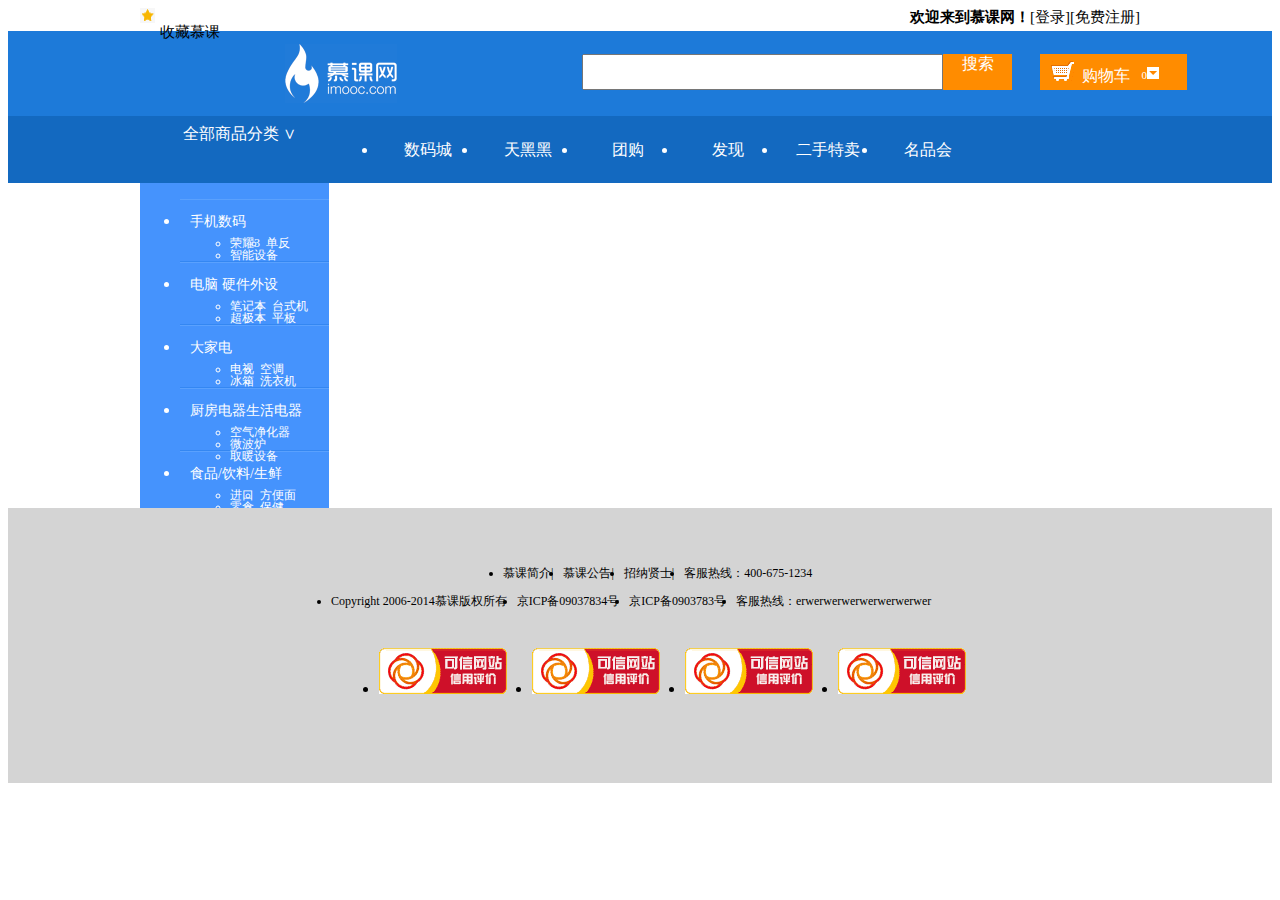
<file: 网站/index.html>
<!DOCTYPE html>
<html>
	<head>
		<meta charset="utf-8" />
		<title></title>
		<link rel="stylesheet" type="text/css" href="http://yui.yahooapis.com/3.18.1/build/cssreset/cssreset-min.css">
		<link rel="stylesheet" type="text/css" href="./css/index.css">
	</head>
	<body>
		<div class="content">
			<div class="content_div">
				<img src="./img/icon_collection.gif" id="icon_collection"/>
				<p id="icon_collection_text">收藏慕课</p>
				
				<div id="content_div_right">
					<span><strong>欢迎来到慕课网！</strong>[<a href="#">登录</a>][<a href="#">免费注册</a>]</span>
				</div>
				
			</div>
		</div>
		
		<div class="content_top">
			<div class="content_top_div">
				<img src="img/icon_logo.gif" id="content_top_img"/>
				
				<div class="content_top_center">
					<input type="search" id="content_top_center_search"/>
					<div class="content_top_center_div">
						<span id="content_top_center_text">搜索</span>
					</div>
				</div>
				
				<div class="content_top_right">
					<img src="img/icon_shopcar.gif" id="content_top_right_img"/>
					
					<span>购物车</span>
					
					<p>0<img src="img/icon_top_right.gif" id="content_top_right_img2"/></p>
					
					
				</div>
			</div>	
				
		</div>
		
		<div class="nav">
			<div class="nav_div commet">
				<span>全部商品分类&nbsp;&or;</span>
				
				<div class="nav_list">
					<ul>
						<li>数码城</li>
						<li>天黑黑</li>
						<li>团购</li>
						<li>发现</li>
						<li>二手特卖</li>
						<li>名品会</li>
					</ul>
				</div>
			</div>
		</div>
		
		<div class="fenlei">
			<div class="commet">
				
			
			<div class="fenlei_div commet">
				<ul class="fenlei_div_ul">
					<!--
                    	作者：798351803@qq.com
                    	时间：2016-12-25
                    	描述：手机数码
                    -->
					<li class="fenlei_div_li">
						<span>手机数码</span>
						<ul>
							<li>荣耀3</li>
							<li>单反</li>
							<li>智能设备</li>
						</ul>
					</li>
					<!--
                    	作者：798351803@qq.com
                    	时间：2016-12-25
                    	描述：电脑
                    -->
					<li class="fenlei_div_li">
						<span>电脑 硬件外设</span>
						<ul>
							<li>笔记本</li>
							<li>台式机</li>
							<li>超极本</li>
							<li>平板</li>
						</ul>
					</li>
					<!--
                    	作者：798351803@qq.com
                    	时间：2016-12-25
                    	描述：大家电
                    -->
					<li class="fenlei_div_li">
						<span>大家电</span>
						<ul>
							<li>电视</li>
							<li>空调</li>
							<li>冰箱</li>
							<li>洗衣机</li>
						</ul>
					</li>
					<!--
                    	作者：798351803@qq.com
                    	时间：2016-12-25
                    	描述：厨房电器生化电器
                    -->
					<li class="fenlei_div_li">
						<span>厨房电器生活电器</span>
						<ul>
							<li>空气净化器</li>
							<li>微波炉</li>
							<li>取暖设备</li>
						</ul>
					</li>
					
					<!--
                    	作者：798351803@qq.com
                    	时间：2016-12-25
                    	描述：食品
                    -->
					<li class="fenlei_div_li">
						<span>食品/饮料/生鲜</span>
						<ul>
							<li>进口</li>
							<li>方便面</li>
							<li>零食</li>
							<li>保健</li>
						</ul>
					</li>
				</ul>
			</div>
		</div>
		</div>
		
		<div class="nav_bottom">
			<div class="nav_bottom_a commet">
				<div id="nav_bottom_1">
					<ul class="commet">
						<li>慕课简介|</li>
						<li>慕课公告|</li>
						<li>招纳贤士|</li>
						<li>客服热线：400-675-1234</li>
					</ul>
				</div>
				<br />
				<div id="nav_bottom_2">
					<ul>
						<li>Copyright 2006-2014慕课版权所有</li>
						<li>京ICP备09037834号</li>
						<li>京ICP备0903783号</li>
						<li>客服热线：erwerwerwerwerwerwerwer</li>
					</ul>
				</div>
				
			</div>
			
			<div class="nav_bottom_b content_div">
				<div id="nav_bottom_3">
					<ul>
						<li><img src="img/nav_bottom_img.gif"/></li>
						<li><img src="img/nav_bottom_img.gif"/></li>
						<li><img src="img/nav_bottom_img.gif"/></li>
						<li><img src="img/nav_bottom_img.gif"/></li>
					</ul>
				</div>
			</div>
			
		</div>
	</body>
</html>
</file>
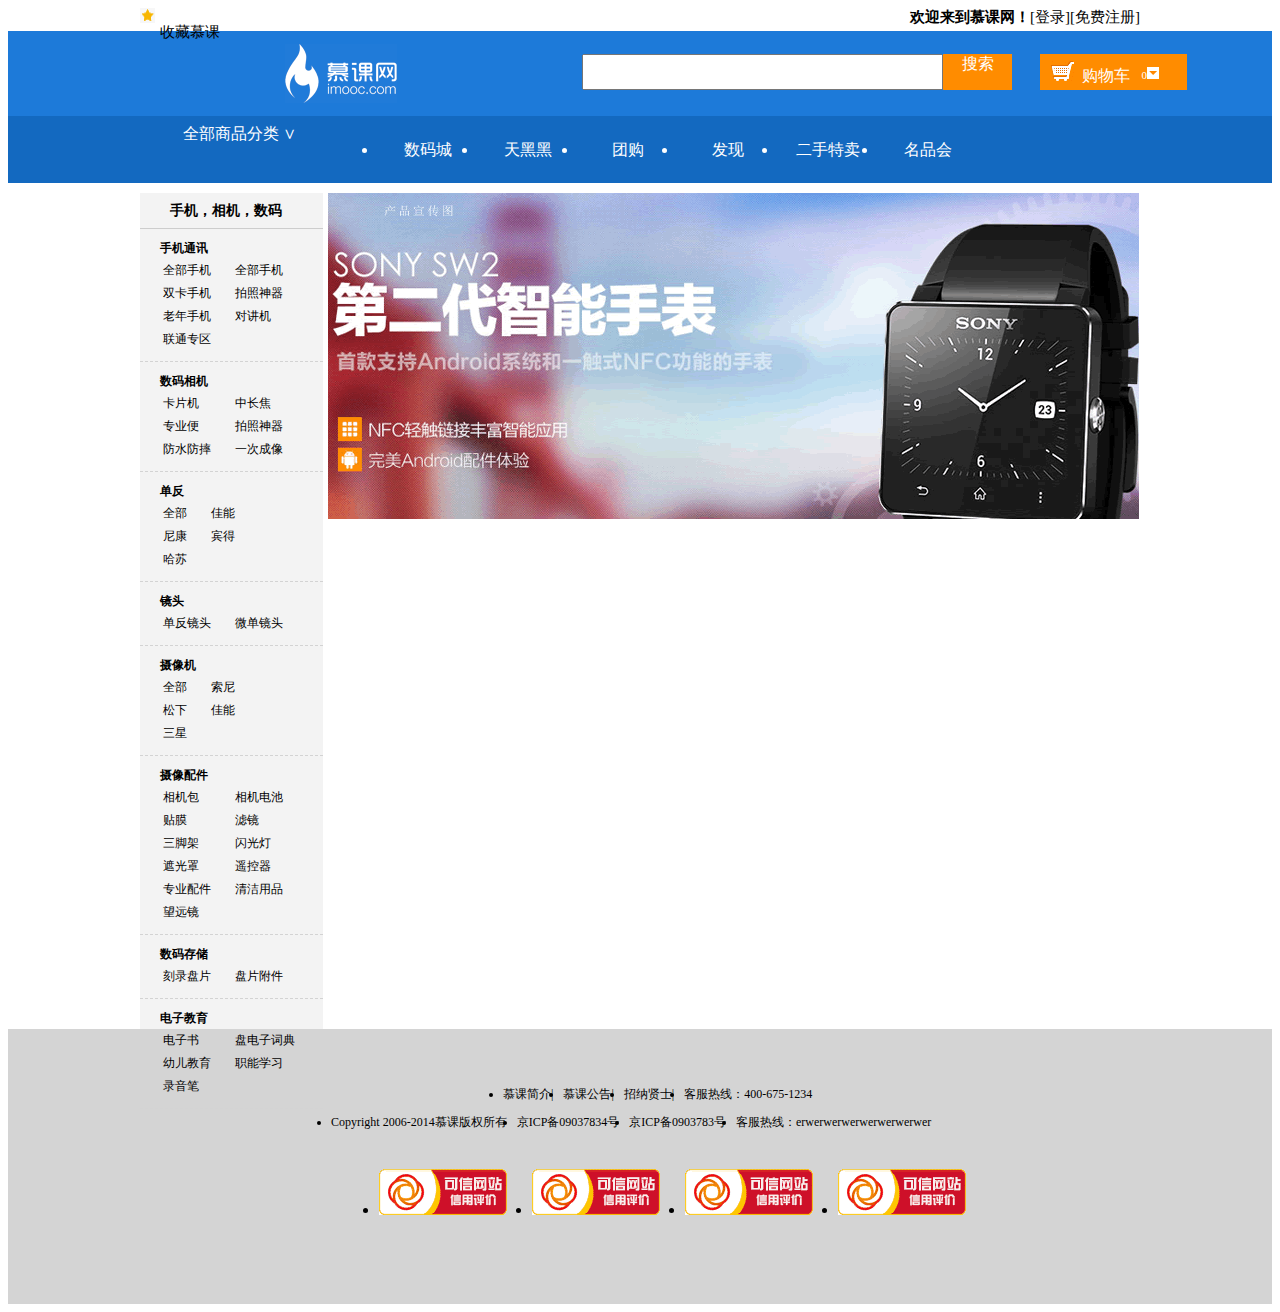
<file: 网站/classify.html>
<!DOCTYPE html>
<html>
	<head>
		<meta charset="utf-8" />
		<title></title>
		<link rel="stylesheet" type="text/css" href="http://yui.yahooapis.com/3.18.1/build/cssreset/cssreset-min.css">
		<link rel="stylesheet" type="text/css" href="./css/classify.css">
	</head>
	<body>
		<div class="content">
			<div class="content_div">
				<img src="./img/icon_collection.gif" id="icon_collection"/>
				<p id="icon_collection_text">收藏慕课</p>
				
				<div id="content_div_right">
					<span><strong>欢迎来到慕课网！</strong>[<a href="#">登录</a>][<a href="#">免费注册</a>]</span>
				</div>
				
			</div>
		</div>
		
		<div class="content_top">
			<div class="content_top_div">
				<img src="img/icon_logo.gif" id="content_top_img"/>
				
				<div class="content_top_center">
					<input type="search" id="content_top_center_search"/>
					<div class="content_top_center_div">
						<span id="content_top_center_text">搜索</span>
					</div>
				</div>
				
				<div class="content_top_right">
					<img src="img/icon_shopcar.gif" id="content_top_right_img"/>
					
					<span>购物车</span>
					
					<p>0<img src="img/icon_top_right.gif" id="content_top_right_img2"/></p>
					
					
				</div>
			</div>	
				
		</div>
		
		<div class="nav">
			<div class="nav_div commet">
				<span>全部商品分类&nbsp;&or;</span>
				
				<div class="nav_list">
					<ul>
						<li>数码城</li>
						<li>天黑黑</li>
						<li>团购</li>
						<li>发现</li>
						<li>二手特卖</li>
						<li>名品会</li>
					</ul>
				</div>
			</div>
		</div>
		
		<div class="fenlei">
			<div class="fenlei_div">
				<div class="fenlei_div_left">
					<div class="bigtitle"><strong>手机，相机，数码</strong></div>
					
					<div class="smallTitle"><label>手机通讯</label></div>
					
					<div class="wenzi">
						<table>
							<tr>
								<td><label>全部手机</label></td>
								<td><label>全部手机</label></td>
							</tr>
							
							<tr>
								<td><label>双卡手机</label></td>
								<td><label>拍照神器</label></td>
							</tr>
							
							<tr>
								<td><label>老年手机</label></td>
								<td><label>对讲机</label></td>
							</tr>
							
							<tr>
								<td><label>联通专区</label></td>
							</tr>
						</table>
					</div>
					
					<div class="border_div"></div>
					
					<div class="smallTitle"><label>数码相机</label></div>
					
					<div class="wenzi">
						<table>
							<tr>
								<td><label>卡片机</label></td>
								<td><label>中长焦</label></td>
							</tr>
							
							<tr>
								<td><label>专业便</label></td>
								<td><label>拍照神器</label></td>
							</tr>
							
							<tr>
								<td><label>防水防摔</label></td>
								<td><label>一次成像</label></td>
							</tr>
						</table>
					</div>
					
					<div class="border_div"></div>
					
					<div class="smallTitle"><label>单反</label></div>
					
					<div class="wenzi">
						<table>
							<tr>
								<td><label>全部</label></td>
								<td><label>佳能</label></td>
							</tr>
							
							<tr>
								<td><label>尼康</label></td>
								<td><label>宾得</label></td>
							</tr>
							
							<tr>
								<td><label>哈苏</label></td>
							</tr>
						</table>
					</div>
					
					<div class="border_div"></div>
					
					<div class="smallTitle"><label>镜头</label></div>
					
					<div class="wenzi">
						<table>
							<tr>
								<td><label>单反镜头</label></td>
								<td><label>微单镜头</label></td>
							</tr>
						</table>
					</div>
					
					<div class="border_div"></div>
					
					<div class="smallTitle"><label>摄像机</label></div>
					
					<div class="wenzi">
						<table>
							<tr>
								<td><label>全部</label></td>
								<td><label>索尼</label></td>
							</tr>
							
							<tr>
								<td><label>松下</label></td>
								<td><label>佳能</label></td>
							</tr>
							
							<tr>
								<td><label>三星</label></td>
							</tr>
						</table>
					</div>
					
					<div class="border_div"></div>
					
					<div class="smallTitle"><label>摄像配件</label></div>
					
					<div class="wenzi">
						<table>
							<tr>
								<td><label>相机包</label></td>
								<td><label>相机电池</label></td>
							</tr>
							
							<tr>
								<td><label>贴膜</label></td>
								<td><label>滤镜</label></td>
							</tr>
							
							<tr>
								<td><label>三脚架</label></td>
								<td><label>闪光灯</label></td>
							</tr>
							
							<tr>
								<td><label>遮光罩</label></td>
								<td><label>遥控器</label></td>
							</tr>
							
							<tr>
								<td><label>专业配件</label></td>
								<td><label>清洁用品</label></td>
							</tr>
							
							<tr>
								<td><label>望远镜</label></td>
							</tr>
						</table>
					</div>
					
					<div class="border_div"></div>
					
					<div class="smallTitle"><label>数码存储</label></div>
					
					<div class="wenzi">
						<table>
							<tr>
								<td><label>刻录盘片</label></td>
								<td><label>盘片附件</label></td>
							</tr>
						</table>
					</div>
					
					<div class="border_div"></div>
					
					<div class="smallTitle"><label>电子教育</label></div>
					
					<div class="wenzi">
						<table>
							<tr>
								<td><label>电子书</label></td>
								<td><label>盘电子词典</label></td>
							</tr>
							
							<tr>
								<td><label>幼儿教育</label></td>
								<td><label>职能学习</label></td>
							</tr>
							
							<tr>
								<td><label>录音笔</label></td>
							</tr>
						</table>
					</div>
					
					<div class="border_div"></div>
				</div>
			
				<div class="fenlei_div_right">
					<img src="img/icon_a.gif"/>
					
					
				</div>
				
				<div class="">
					
				</div>
			</div>
		</div>
	
	
		<div class="nav_bottom">
			<div class="nav_bottom_a commet">
				<div id="nav_bottom_1">
					<ul class="commet">
						<li>慕课简介|</li>
						<li>慕课公告|</li>
						<li>招纳贤士|</li>
						<li>客服热线：400-675-1234</li>
					</ul>
				</div>
				<br />
				<div id="nav_bottom_2">
					<ul>
						<li>Copyright 2006-2014慕课版权所有</li>
						<li>京ICP备09037834号</li>
						<li>京ICP备0903783号</li>
						<li>客服热线：erwerwerwerwerwerwerwer</li>
					</ul>
				</div>
				
			</div>
			
			<div class="nav_bottom_b content_div">
				<div id="nav_bottom_3">
					<ul>
						<li><img src="img/nav_bottom_img.gif"/></li>
						<li><img src="img/nav_bottom_img.gif"/></li>
						<li><img src="img/nav_bottom_img.gif"/></li>
						<li><img src="img/nav_bottom_img.gif"/></li>
					</ul>
				</div>
			</div>
			
		</div>
	</body>
</html>
</file>
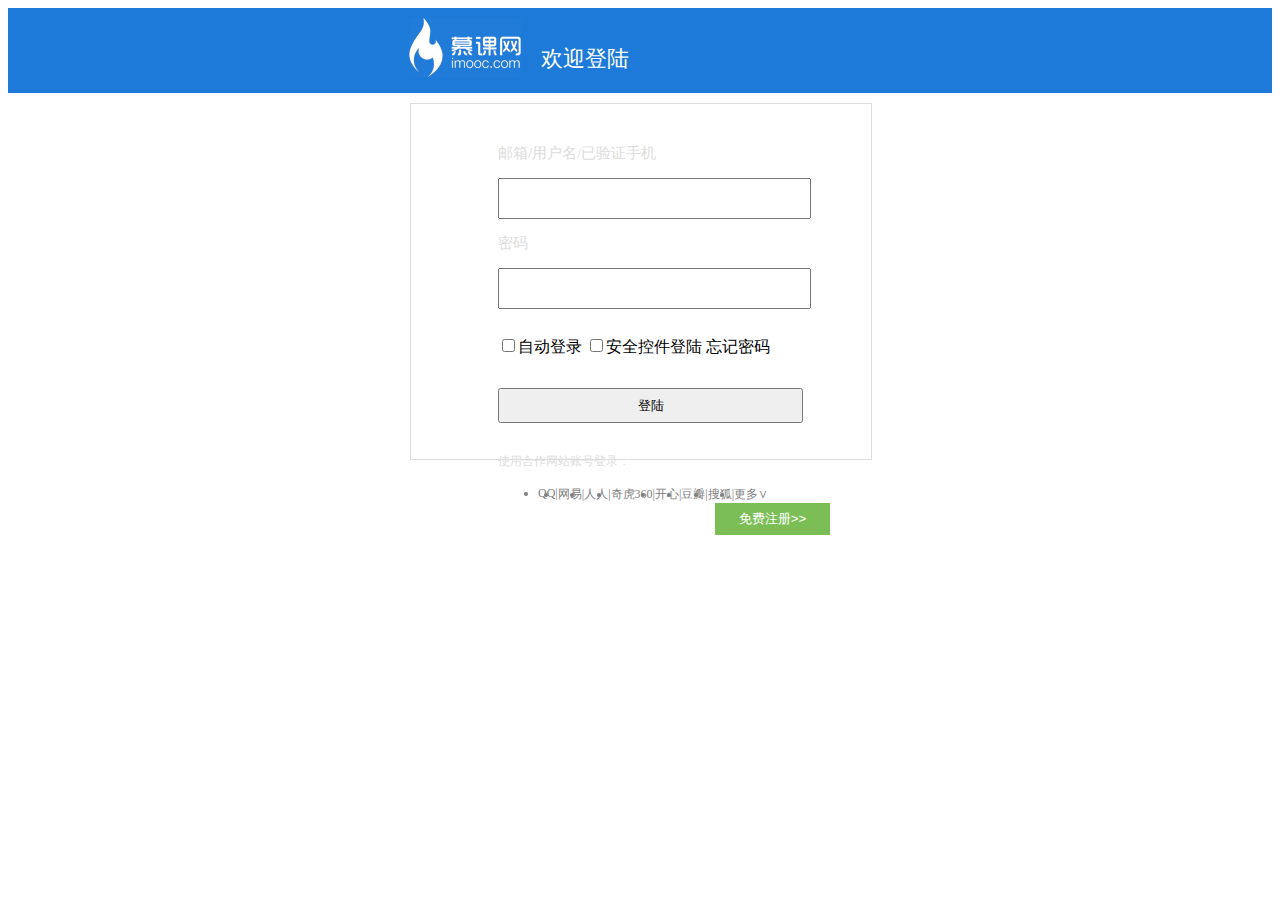
<file: 网站/login.html>
<!DOCTYPE html>
<html>
	<head>
		<meta charset="UTF-8">
		<title></title>
		<link rel="stylesheet" type="text/css" href="http://yui.yahooapis.com/3.18.1/build/cssreset/cssreset-min.css">
		<link rel="stylesheet" type="text/css" href="css/login.css"/>
	</head>
	<body>
		<div class="top">
			<div class="logo">
				<img src="img/icon_logo.gif" />
				<p>欢迎登陆</p>
			</div>
		</div>
		
		<div class="content">
			<div class="contentDiv">
				<div class="contentDiv2">
					
					<div class="name">
						<p>邮箱/用户名/已验证手机</p>
						<input type="text" name="name" id="name" value="" />
					</div>
					
					<div class="password">
						<p>密码</p>
						<input type="password" name="password" id="password" value="" />
					</div>
					
					<div class="checkBox">
						<input type="checkbox" name="" id="" value="" />自动登录
						<input type="checkbox" name="" id="" value="" />安全控件登陆
						<a href="#">忘记密码</a>
					</div>
					
					<button class="loginBtn">登陆</button>
					
					<div class="cooperation">
						<p>使用合作网站账号登录：</p>
						<ul>
							<li>QQ|</li>
							<li>网易|</li>
							<li>人人|</li>
							<li>奇虎360|</li>
							<li>开心|</li>
							<li>豆瓣|</li>
							<li>搜狐|</li>
							<li>更多&or;</li>
						</ul>
					</div>
					
				</div>
				
				<button class="zhuceBtn">免费注册>></button>
			</div>
		</div>
		
	</body>
</html>
</file>
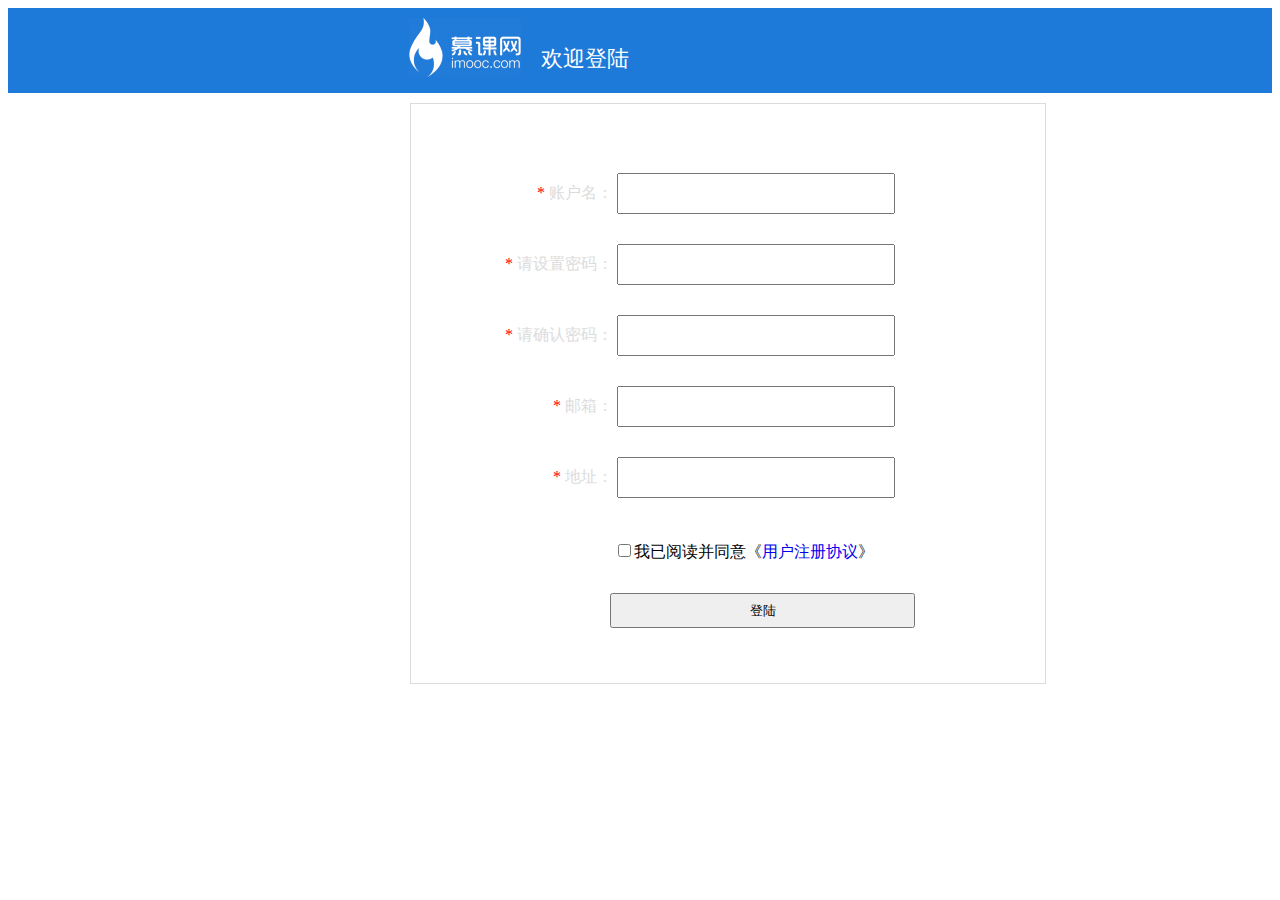
<file: 网站/register.html>
<!DOCTYPE html>
<html>
	<head>
		<meta charset="UTF-8">
		<title></title>
		<link rel="stylesheet" type="text/css" href="http://yui.yahooapis.com/3.18.1/build/cssreset/cssreset-min.css">
		<link rel="stylesheet" type="text/css" href="css/register.css"/>
	</head>
	<body>
		<div class="top">
			<div class="logo">
				<img src="img/icon_logo.gif" />
				<p>欢迎登陆</p>
			</div>
		</div>
		
		<div class="content">
			<div class="contentDiv">
				<div class="contentDiv2">
					
					<div class="name">
						<label class="red">*</label>
						<label class="gray">账户名：</label>
						<input type="text" name="nameInput" id="nameInput" value="" />
					</div>
					
					<div class="password a">
						<label class="red">*</label>
						<label class="gray">请设置密码：</label>
						<input type="text" name="nameInput" id="nameInput" value="" />
					</div>
					
					<div class="password2 a">
						<label class="red">*</label>
						<label class="gray">请确认密码：</label>
						<input type="text" name="nameInput" id="nameInput" value="" />
					</div>
					
					<div class="email a">
						<label class="red">*</label>
						<label class="gray">邮箱：</label>
						<input type="text" name="nameInput" id="nameInput" value="" />
					</div>
					
					<div class="address a">
						<label class="red">*</label>
						<label class="gray">地址：</label>
						<input type="text" name="nameInput" id="nameInput" value="" />
					</div>
					
					<div class="checkBox">
						<input type="checkbox" name="" id="" value="as" />我已阅读并同意《<a href="#">用户注册协议</a>》
						
					</div>
					
					<button class="loginBtn">登陆</button>
				</div>
				
				
			</div>
		</div>
		
	</body>
</html>
</file>
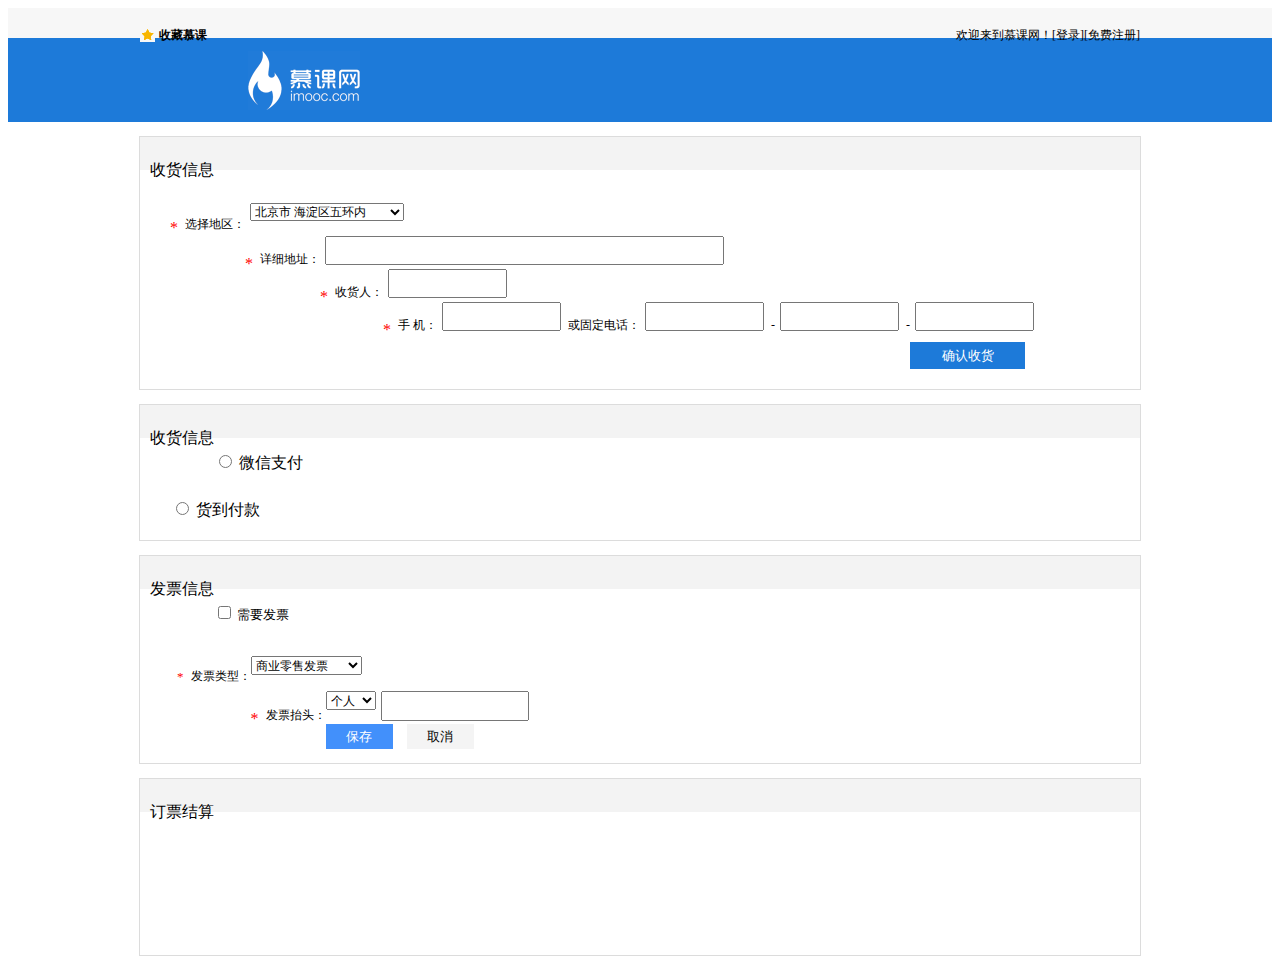
<file: 网站/shopcar.html>
<!DOCTYPE html>
<html>
	<head>
		<meta charset="UTF-8">
		<title></title>
		<link rel="stylesheet" type="text/css" href="http://yui.yahooapis.com/3.18.1/build/cssreset/cssreset-min.css">
		<link rel="stylesheet" href="css/shopcar.css" />
	</head>
	<body>
		<div class="content_top">
			<div class="contentDiv">
				<!--<img src="img/icon_collection.gif" />-->
				<p class="contentDivP1">收藏慕课</p>
				<p class="contentDivP2">欢迎来到慕课网！[登录][免费注册]</p>
			</div>
			
			
		</div>
		
		<div class="contentBar">
			<div class="contentBarDiv">
				<img src="img/icon_logo.gif"/>
			</div>
		</div>
		
		<div id="content">
			<div class="content_goods_receipt">
				<div class="content_goods_receipt_title">
					<p>收货信息</p>
				</div>
				
				<div class="content_goods_receipt_content">
					<div class="content_goods_receipt_area">
						<p class="red">*</p>
						<p class="area">选择地区：</p>
						<select name="area" class="select">
							<option value="">北京市 海淀区五环内</option>
						</select>
					</div>
					<br />
					
					<div class="content_goods_receipt_address">
						<p class="red">*</p>
						<p class="area">详细地址：</p>
						<input type="text" id="address" value="" />
					</div>
					
					<br />
					
					<div class="content_goods_receipt_consignee">
						<p class="red">*</p>
						<p class="area">收货人：</p>
						<input type="text" id="consignee" value="" />
					</div>
					
					<br />
					<div class="content_goods_receipt_phone">
						<p class="red">*</p>
						<p class="area">手	机：</p>
						<input type="text" id="consignee" value="" />
						<p class="area">或固定电话：</p>
						<input type="text" id="consignee" value="" />
						<p class="area">-</p>
						<input type="text" id="consignee" value="" />
						<p class="area">-</p>
						<input type="text" id="consignee" value="" />
					</div>
					
					<br />
					<div class="content_goods_receipt_btn">
						<input type="button" id="ok" value="确认收货" />
					</div>
				</div>
			</div>
			
			
			<div class="content_payment_method">
				<div class="content_goods_receipt_title">
					<p>收货信息</p>
				</div>
				
				<div class="content_payment_method_weixin">
					<input type="radio" name="" id="" value="" />&nbsp;微信支付
				</div>
				
				<div class="content_payment_method_bank">
					<input type="radio" name="" id="" value="" />&nbsp;货到付款
				</div>
			</div>
		
			<div class="content_payment_invoice">
				<div class="content_goods_receipt_title">
					<p>发票信息</p>
				</div>
				
				<div class="content_payment_invoice_checkBox">
					<input type="checkbox" name="" id="" value="" />&nbsp;需要发票
				</div>
				
				
				<div class="content_payment_invoice_leixing">
					<p class="red">*</p>
					<p class="area">发票类型：</p>
					<select name="">
						<option value="geren">商业零售发票</option>
					</select>
				</div>
				
				<div class="content_payment_invoice_taitou">
					<p class="red">*</p>
					<p class="area">发票抬头：</p>
					<select name="">
						<option value="geren">个人</option>
					</select>
					
					<input type="text"/>
				</div>
				<br />
				<div class="content_payment_invoice_BTN">
					<input type="button" id="save" value="保存" />
					<input type="button" id="canel" value="取消" />
				</div>
			</div>
			
			
			<div class="content_payment_jiesuan">
				<div class="content_goods_receipt_title">
					<p>订票结算</p>
				</div>
				
				<div class="jiesuan">
					<div class="jiesuansum">
						
					</div>
				</div>
				
			</div>
		
		
		</div>
	</body>
</html>
</file>
<file: 网站/css/index.css>
.content{
	/*background-color: #f7f7f7;*/
}

.content_div{
	/*background-color: #f7f7f7;*/
	width: 1000px;
	height: 14px;
	margin: 0 auto;
	margin-top: 8px;
	margin-bottom: 9px;
}

.commet{
	width: 1000px;
	margin: 0 auto;
	overflow: hidden;
}

#icon_collection{
	margin-right: 5px;
	float: left;
	width: 15px;
	height: 15px;
	text-align: center;
}

#icon_collection_text{
	float: left;
	font-size: 15px;
	text-align: center;
}

#content_div_right{
	float: right;
	right: 0;
}

#content_div_right span,a{
	font-size: 15px;
	text-decoration: none;
	color: #000000;
}

.content_top{
	background-color: #1D7AD9;
}

.content_top_div{
	width: 1000px;
	margin: 0 auto;
	overflow: hidden;
}

#content_top_img{
	float: left;
	margin-left: 39px;
	margin-top: 13px;
	margin-bottom: 13px;
}

.content_top_center{
	float: left;
	overflow: hidden;
}

#content_top_center_search{
	float: left;
	margin-left: 185px;
	height: 36px;
	width: 361px;
	margin-top: 23px;
}

.content_top_center_div{
	float: left;
	width: 69px;
	height: 36px;
	background-color: #FF8C00;
	margin-top: 23px;
	/*padding-top: 11px;*/
}

#content_top_center_text{
	/*text-align: center;*/
	color: white;
	font-size: 16px;
	/*margin-top: 11px;*/
	margin-left: 19px;
	/*background-color: #FF8C00;*/
}

.content_top_right{
	float: right;
	width: 147px;
	height: 36px;
	background-color: #FF8C00;
	margin-top: 23px;
	margin-right: 59px;
}

#content_top_right_img{
	margin-top: 7px;
	margin-left: 11px;
}

.content_top_right span{
	margin-left: 4px;
	color: white;
	margin-bottom: 18px;
	font-size: 16px;
}

.content_top_right p{
	float: right;
	margin-right: 28px;
	margin-top: 13px;
	color: white;
	font-size: 11px;
	/*margin-right: 6px;*/
	/*margin-bottom: 8px;*/
}

.content_top_right_img2{
	margin-left: 66px;
}

.nav{
	background-color: #1369C0;
}

.nav_div span{
	float: left;
	color: white;
	width: 198px;
	height: 35px;
	text-align: center;
	line-height: 35px;
	font: "微软雅黑";
}

.nav_list{
	float: left;
	text-align: center;
	line-height: 35px;
	color: white;
	font: "微软雅黑";
}

.nav_list ul{
	float: left;
}

.nav_list ul li{
	float: left;
	width: 100px;
	height: 35px;
}

.fenlei_div ul li ul li{
	float: left;
	margin-right: 6px;
}

.fenlei_div{
	background-color: #4593FD; 
	color: white;
	width: 189px;
	height: 325px;
	/*overflow: hidden;*/
	float: left;
}

.fenlei_div_ul{
	
}

.fenlei_div_li{
	padding: 12px 11px 14px 10px;
	height: 66px;
	border-bottom: 1px solid #3487F2 ;
	border-top: 1px solid #5AA1FE;
	height: 35px;
	/*background-color: ;*/
}

.fenlei_div_li span{
	font: "微软雅黑";
	font-size: 14px;
	line-height: 14px;
}

.fenlei_div_li ul{
	font: "宋体";
	font-size: 12px;
	line-height: 12px;
	margin-top: 7px;
}
.fenlei_div_li:hover{
	background-color: white;
	color: #000000;
}

.nav_bottom{
	height: 171px;
	background-color: #D4D4D4;
	padding: 52px;
}

.nav_bottom_a{
	width: 718px;
	height: 41px;
	padding: 5px;
}

#nav_bottom_1{
	width: 718px;
	height: 12px;
	/*margin: 0 auto;*/
	margin-left: 172px;
}

#nav_bottom_2 ul{
	width: 718px;
	height: 14px;
	margin: 0 auto;
}
#nav_bottom_1 ul li{
	
	float: left;
	margin-left: 10px;
	font-size: 12px;
	
}

#nav_bottom_2 ul li{
	float: left;
	margin-left: 10px;
	font-size: 12px;
	/*width: 718px;
	height: 12px;*/
	text-align: center;
	line-height: 12px;
}

.nav_bottom_b{
	height: 46px;
}

#nav_bottom_3{
	margin-top: 37px;
}

#nav_bottom_3 ul{
	margin: 0 auto;
	height: 46px;
	width: 612px;
}

#nav_bottom_3 ul li{
	float: left;
	margin-left: 25px;
}
</file>
<file: 网站/css/classify.css>
.content{
	/*background-color: #f7f7f7;*/
}

.content_div{
	/*background-color: #f7f7f7;*/
	width: 1000px;
	height: 14px;
	margin: 0 auto;
	margin-top: 8px;
	margin-bottom: 9px;
}

.commet{
	width: 1000px;
	margin: 0 auto;
	overflow: hidden;
}

#icon_collection{
	margin-right: 5px;
	float: left;
	width: 15px;
	height: 15px;
	text-align: center;
}

#icon_collection_text{
	float: left;
	font-size: 15px;
	text-align: center;
}

#content_div_right{
	float: right;
	right: 0;
}

#content_div_right span,a{
	font-size: 15px;
	text-decoration: none;
	color: #000000;
}

.content_top{
	background-color: #1D7AD9;
}

.content_top_div{
	width: 1000px;
	margin: 0 auto;
	overflow: hidden;
}

#content_top_img{
	float: left;
	margin-left: 39px;
	margin-top: 13px;
	margin-bottom: 13px;
}

.content_top_center{
	float: left;
	overflow: hidden;
}

#content_top_center_search{
	float: left;
	margin-left: 185px;
	height: 36px;
	width: 361px;
	margin-top: 23px;
}

.content_top_center_div{
	float: left;
	width: 69px;
	height: 36px;
	background-color: #FF8C00;
	margin-top: 23px;
	/*padding-top: 11px;*/
}

#content_top_center_text{
	/*text-align: center;*/
	color: white;
	font-size: 16px;
	/*margin-top: 11px;*/
	margin-left: 19px;
	/*background-color: #FF8C00;*/
}

.content_top_right{
	float: right;
	width: 147px;
	height: 36px;
	background-color: #FF8C00;
	margin-top: 23px;
	margin-right: 59px;
}

#content_top_right_img{
	margin-top: 7px;
	margin-left: 11px;
}

.content_top_right span{
	margin-left: 4px;
	color: white;
	margin-bottom: 18px;
	font-size: 16px;
}

.content_top_right p{
	float: right;
	margin-right: 28px;
	margin-top: 13px;
	color: white;
	font-size: 11px;
	/*margin-right: 6px;*/
	/*margin-bottom: 8px;*/
}

.content_top_right_img2{
	margin-left: 66px;
}

.nav{
	background-color: #1369C0;
}

.nav_div span{
	float: left;
	color: white;
	width: 198px;
	height: 35px;
	text-align: center;
	line-height: 35px;
	font: "微软雅黑";
}

.nav_list{
	float: left;
	text-align: center;
	line-height: 35px;
	color: white;
	font: "微软雅黑";
}

.nav_list ul{
	float: left;
}

.nav_list ul li{
	float: left;
	width: 100px;
	height: 35px;
}

.fenlei{
	margin-top: 10px;
}

.fenlei_div{
	width: 1000px;
	margin: 0 auto;
}

.fenlei_div_left{
	width: 183px; 
	height: 836px;
	background: #F3F3F3;
	float: left;
}

.bigtitle{
	width: 183px;
	height: 35px;
	border-bottom: 1px solid #CDCDCD;
}

.bigtitle strong{
	line-height: 36px;
	text-align: center;
	margin-left: 30px;
	font-weight: bold;
	font-size: 14px;
}

.smallTitle{
	/*margin-top: 10px;*/
	padding-top: 9px;
}


.smallTitle label{
	font-size: 12px;
	font-weight: bold;
	margin-left: 20px;
	
}

.wenzi tr{
	height: 21px;
	width: 136px;
}

.wenzi label{
	margin-left: 20px;
	font-size: 12px;
}

.border_div{
	border-bottom: 1px dashed #D3D3D3;
	margin-top: 10PX;
}
.nav_bottom{
	height: 171px;
	background-color: #D4D4D4;
	padding: 52px;
	clear: left;
}

.nav_bottom_a{
	width: 718px;
	height: 41px;
	padding: 5px;
}

#nav_bottom_1{
	width: 718px;
	height: 12px;
	/*margin: 0 auto;*/
	margin-left: 172px;
}

#nav_bottom_2 ul{
	width: 718px;
	height: 14px;
	margin: 0 auto;
}
#nav_bottom_1 ul li{
	
	float: left;
	margin-left: 10px;
	font-size: 12px;
	
}

#nav_bottom_2 ul li{
	float: left;
	margin-left: 10px;
	font-size: 12px;
	/*width: 718px;
	height: 12px;*/
	text-align: center;
	line-height: 12px;
}

.nav_bottom_b{
	height: 46px;
}

#nav_bottom_3{
	margin-top: 37px;
}

#nav_bottom_3 ul{
	margin: 0 auto;
	height: 46px;
	width: 612px;
}

#nav_bottom_3 ul li{
	float: left;
	margin-left: 25px;
}

.fenlei_div_right{
	float: left;
	margin-left: 5px;
	/*width: 50px;*/
}
</file>
<file: 网站/css/login.css>
.top{
	background-color: #1D7AD9;
	width: 100%;
	height: 85px;
}

.logo{
	width: 462px;
	height: 85px;
	/*background-color: red;*/
	margin: 0 auto;
	
}

.logo img{
	float: left;
	margin-top: 10px;
}

.logo p{
	float: left;
	margin-left: 20px;
	font-family: "微软雅黑";
	font-size: 22px;
	color: white;
	margin-top: 36px;
}

.content{
	width: 100%;
	height: 100%;
	margin-top: 10px;
	
}

.contentDiv{
	margin: 0 auto;
	/*background: ;*/ 
	width: 460px;
	height: 387px;
	/*border: 1px solid gainsboro;*/
}

.contentDiv2{
	/*margin: 0 auto;*/
	/*background: ;*/ 
	width: 460px;
	height: 355px;
	border: 1px solid gainsboro;
}

.zhuceBtn{
	background-color: #7CBE56;
	color: white;
	width: 115px;
	height: 32px;
	margin-left: 305px;
	border: none;
} 


.name{
	margin-top: 40px;
	margin-left: 87px;
}

.name,.password p{
	font-size: 15px;
	color: gainsboro;
	font-family: "微软雅黑";
}
.name input{
	width: 305px;
	height: 35px;
	
}

.password{
	margin-top: 15px;
	margin-left: 87px;
}

.password input{
	width: 305px;
	height: 35px;
}

.checkBox{
	margin-top: 27px;
	margin-left: 87px;
}

.checkBox a{
	text-decoration: none;
	color: black;
}

.loginBtn{
	width: 305px;
	height: 35px;
	margin-left: 87px;
	margin-top: 30px;
	/*border: none;*/
}

.cooperation{
	 margin-top: 30px;
	 margin-left: 87px;
}

.cooperation p{
	font-size: 12px;
	color: gainsboro;
	font-family: "微软雅黑";
}

.cooperation ul{
	/*float: left;*/
}

.cooperation ul li{
	float: left;
	font-size: 12px;
	color: gray;
}
</file>
<file: 网站/css/register.css>
.red{
	color: red;
}

.top{
	background-color: #1D7AD9;
	width: 100%;
	height: 85px;
}

.logo{
	width: 462px;
	height: 85px;
	/*background-color: red;*/
	margin: 0 auto;
	
}

.logo img{
	float: left;
	margin-top: 10px;
}

.logo p{
	float: left;
	margin-left: 20px;
	font-family: "微软雅黑";
	font-size: 22px;
	color: white;
	margin-top: 36px;
}

.content{
	width: 100%;
	height: 100%;
	margin-top: 10px;
	
}

.contentDiv{
	margin: 0 auto;
	/*background: ;*/ 
	width: 460px;
	height: 387px;
	/*border: 1px solid gainsboro;*/
}

.contentDiv2{
	/*margin: 0 auto;*/
	/*background: ;*/ 
	width: 634px;
	height: 579px;
	border: 1px solid gainsboro;
}

.name{
	float: right;
	margin-right: 150px;
	margin-top: 69px;
}

.gray{
	color: gainsboro;
}

input[type='text']{
	width: 270px;
	height: 35px;
	border: 1 solid gainsboro;
}

.a{
	float: right;
	margin-right: 150px;
	margin-top: 30px;
}

.checkBox{
	/*float: right;*/
	/*margin-right: 235px;*/
	/*margin: 0 auto;*/
	clear: right;
	margin-top: 437px;
	width: 100%;
	margin-left: 203px;
}

a{
	text-decoration: none;
}

button{
	width: 305px;
	height: 35px;
	margin-left: 199px;
	margin-top: 30px;
}
</file>
<file: 网站/css/shopcar.css>
.content_top{
	width: 100%;
	height: 30px;
	background-color: #F7F7F7;
}

.contentDiv{
	width: 1000px;
	height: 30px;
	margin: 0 auto;
	line-height: 30px;
	text-align: center;
	vertical-align:middle;
}

.contentDiv img{
	float: left;
	vertical-align: middle;
}

.contentDivP1{
	float: left;
	background: url(../img/icon_collection.gif) left center no-repeat;
	padding-left: 19px;
	font-size: 12px;
	font-family: "宋体";
	font-weight: bold;
}

.contentDivP2{
	float: right;
	font-size: 12px;
	font-family: "宋体";
}

.contentBar{
	width: 100%;
	height: 84px;
	background-color: #1D7AD9; 
}

.contentBarDiv{
	width: 1000px;
	height: 84px;
	margin: 0 auto;
	/*background-color: red;*/
}

.contentBarDiv img{
	margin-left: 41px;
	margin-top: 13px;
}
.content{
	height: 1224px;
	width: 100%;
	
}
.content_goods_receipt{
	width: 1000px;
	height: 252px;
	margin: 0 auto;
	margin-top: 14px;
	border: 1px solid gainsboro;
}
.content_goods_receipt_title{
	width: 1000px;
	height: 33px;
	background-color: #F3F3F3;
	line-height: 33px;
	text-align: center;
}
.content_goods_receipt_title p{
	float: left;
	margin-left: 10px;
}

.content_goods_receipt_content{
	margin-left: 30px;
	margin-top: 33px;
	height: 18px;
	line-height: 18px;
	/*text-align: center;*/
}

.red{
	color: red;
	float: left;
	/*margin-top: 7px;*/
	vertical-align: middle;
}

.area{
	float: left;
	padding-left: 7px;
	font-size: 12px;
	font-family: "宋体";
}

.content_goods_receipt_address{
	margin-top: 15px ;
	line-height: 23px;
	text-align: center;
}

.select{
	float: left;
	margin-left: 5px;
	width: 154px;
	height: 18px;
	font-size: 12px;
}

#address{
	float: left;
	margin-left: 5px;
	width: 391px;
	height: 23px;
	/*font-size: 12px;*/
}

.content_goods_receipt_consignee{
	margin-top: 15px ;
	line-height: 23px;
	text-align: center;
}

#consignee{
	float: left;
	margin-left: 5px;
	width: 111px;
	height: 23px;
}

.content_goods_receipt_phone{
	margin-top: 15px ;
	line-height: 23px;
	text-align: center;
}

.content_goods_receipt_btn{
	margin-top: 22px ;
	
	
}

.content_goods_receipt_btn input{
	width: 115px;
	height: 27PX;
	background-color: #1D7AD9;
	color: white;
	border: none;
}

.content_payment_method{
	width: 1000px;
	height: 135px;
	margin: 0 auto;
	margin-top: 14px;
	border: 1px solid gainsboro;
}

.content_payment_method_weixin{
	margin-top: 14px;
	margin-left: 31px;
}

.content_payment_method_bank{
	margin-top: 25px;
	margin-left: 31px;
}

.content_payment_invoice{
	width: 1000px;
	height: 207px;
	margin: 0 auto;
	margin-top: 14px;
	border: 1px solid gainsboro;
}
.content_payment_invoice_checkBox{
	margin-left: 31px;
	margin-top: 14px;
	font-size: 13px;
}

.content_payment_invoice_checkBox input{
	
	width: 13px;
	height: 13px;
}

.content_payment_invoice_leixing{
	margin-left: 37px;
	margin-top: 32px;
	font-size: 13px;
}

.content_payment_invoice_leixing select{
	width: 111px;
	height: 19px;
	font-size: 12px;
}

.content_payment_invoice_taitou{
	margin-left: 37px;
	margin-top: 16px;
	line-height: 24px;
	text-align: center;
}

.content_payment_invoice_taitou select{ 
	width: 50px;
	height: 19px;
	float: left;
	font-size: 12px;
	vertical-align: middle;
}

.content_payment_invoice_taitou input{ 
	width: 140px;
	height: 24px;
	margin-left: 5px;
	float: left;
}

.content_payment_invoice_BTN{
	margin-left: 48px;
	margin-top: 15px;
}
#save{
	width: 67px;
	height: 25px;
	background-color: #4290FB;
	color: white;
	border: none;
}
#canel{
	width: 67px;
	height: 25px;
	background-color: #F4F4F4;
	margin-left: 10px;
	border: none;
}

.jiesuan{
	/*background-color: blue;*/
	width: 174px;
	height: 74px;
	/*position: absolute;*/
	float: right;
	margin-top: 40px;
	margin-right: 25px;
}

.content_payment_jiesuan{
	width: 1000px;
	height: 176px;
	margin: 0 auto;
	margin-top: 14px;
	border: 1px solid gainsboro;
}
</file>
